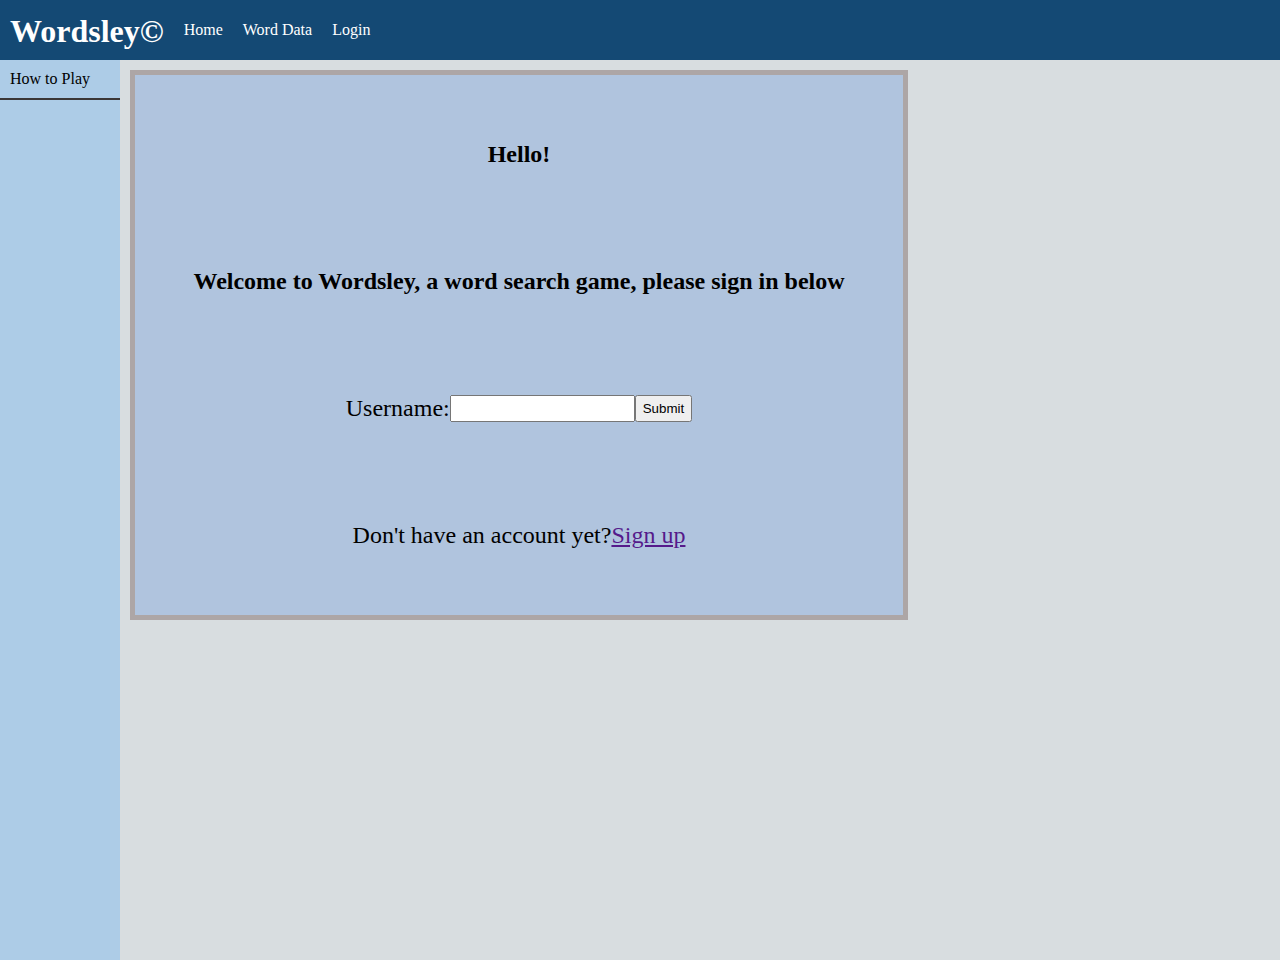
<file: Frontend/index.html>
<!DOCTYPE html>
<html lang="en">

    <head>
        <meta charset="UTF-8">
        <link rel="stylesheet" href="index.css">
        <title>Wordsley</title>
    </head>


    <body id="body">
        <div class="body">
            <div class="nav">
                <h1 class="navCubes">Wordsley©</h1>
                <li data-id="home" class="navLi">Home</li>
                <!-- <li data-id="rules" class="navLi"></li> -->
                <li data-id="word-data" class="navLi">Word Data</li>
                <li data-id="login" id="login-status" class="navLi">Login</li>
                </div>
            </div>
            <div class="bodySections">
                <div class="sideNav">
                    <ul id="sideNavUl">
                        <li data-id="rules" class="sideLi" onclick="on()">How to Play</li>
                        <!-- <li data-id="new-game-hard" class="sideLi">New Game</li>
                        <li data-id="1" class="sideLi"></li> -->
                    </ul>
                </div>
                <div class="verticalContent" id="renderDisplay">
                </div>
            </div>
                

        </div>
    </body>

    <div id="overlay" onclick="off()">
        <div id="text"> </div>
    </div>
      
      <script>
      function on() {
        document.getElementById("overlay").style.display = "block";
        pause = true
      }
      
      function off() {
        document.getElementById("overlay").style.display = "none";
        pause = false
      }
      </script>
    <script type="text/javascript" src="index.js" charset="utf-8"></script>

</html>
</file>
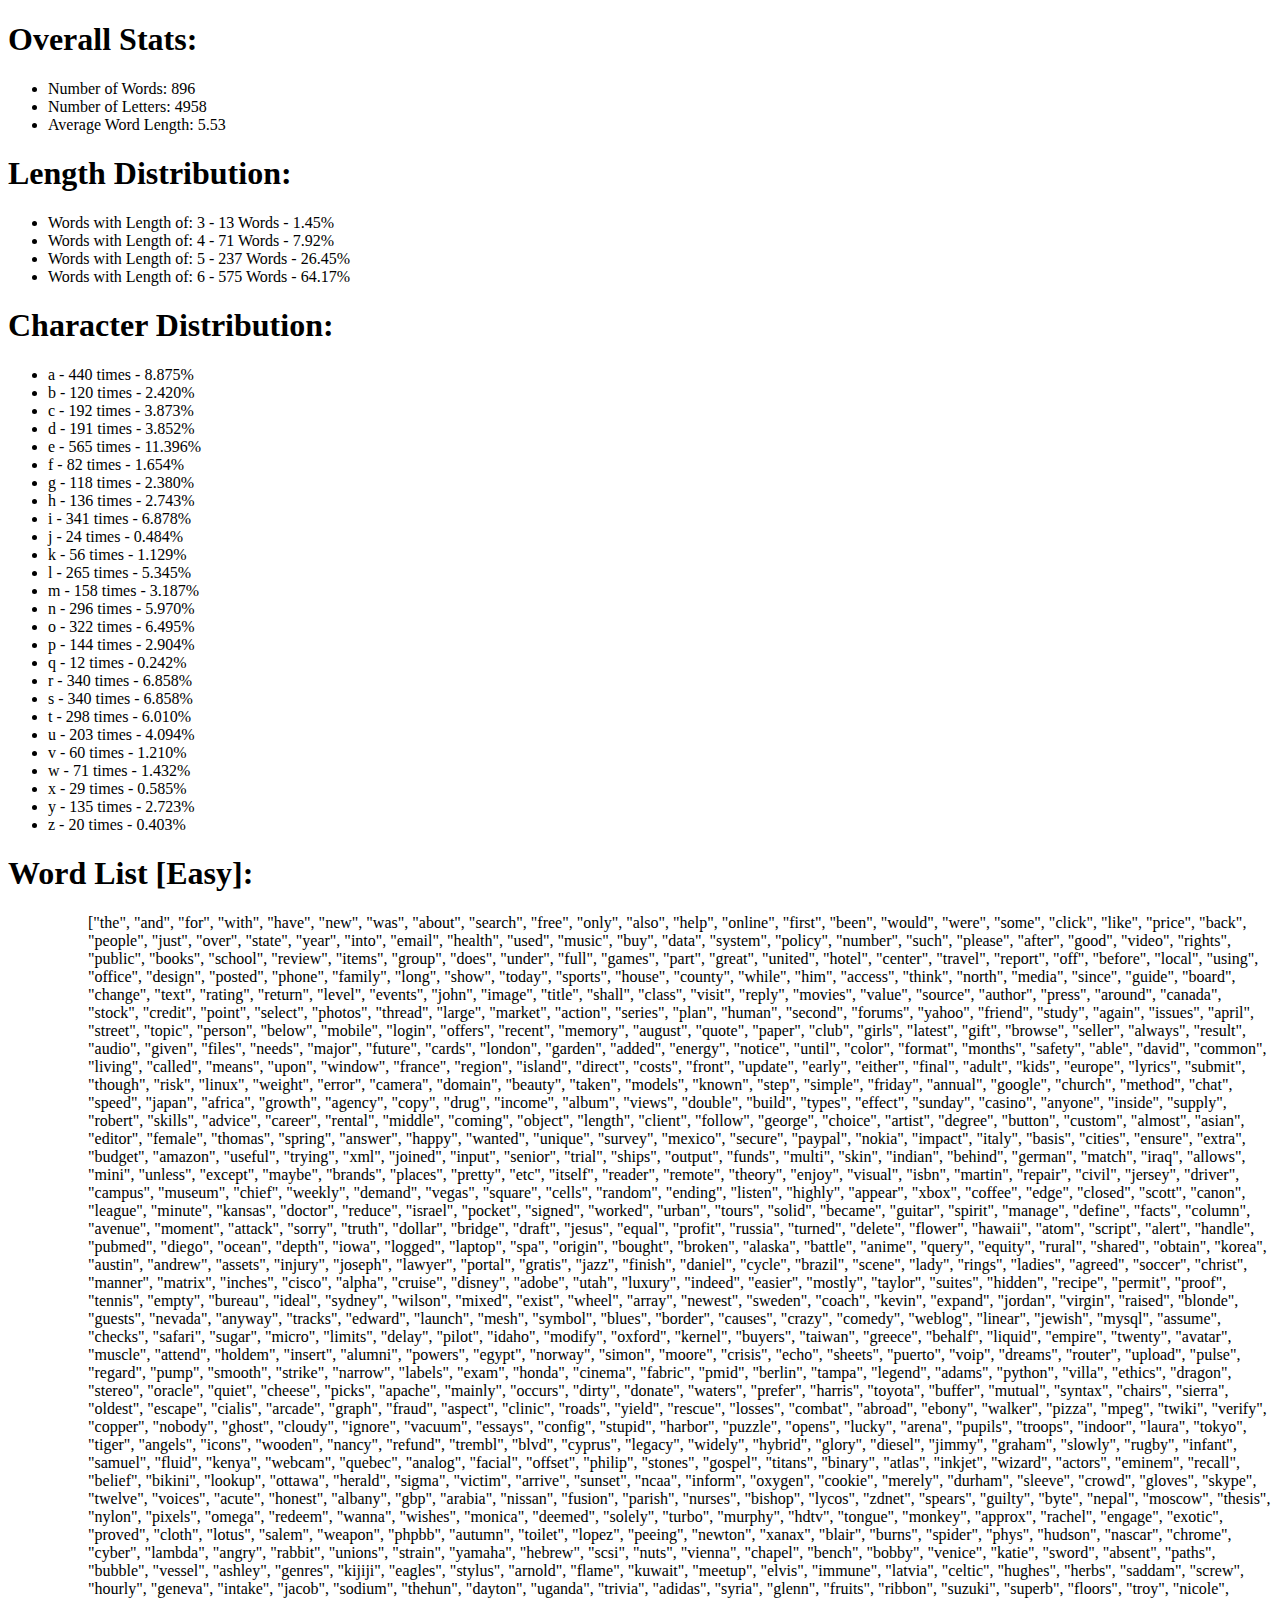
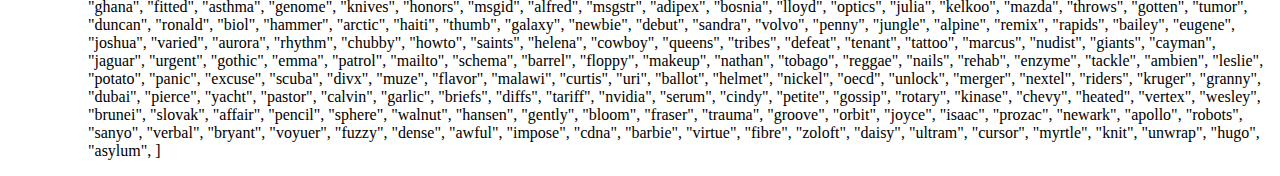
<file: Frontend/wordData/easy_words/easy_words.html>
<!DOCTYPE html>
<html lang="en">

    <head>
        <meta charset="UTF-8">
        <title>Easy Wordset</title>
    </head>


    <body>
        <h1>Overall Stats:</h1>
        <ul id="stats">
        </ul>
        <h1>Length Distribution:</h1>
        <ul id="length">
        </ul>
        <h1>Character Distribution:</h1>
        <ul id="character">
        </ul>
        <h1>Word List [Easy]:</h1>
        <ul id="wordList">
        </ul>
    </body>


    <script type="text/javascript" src="easy_words.js" charset="utf-8"></script>

</html>
</file>
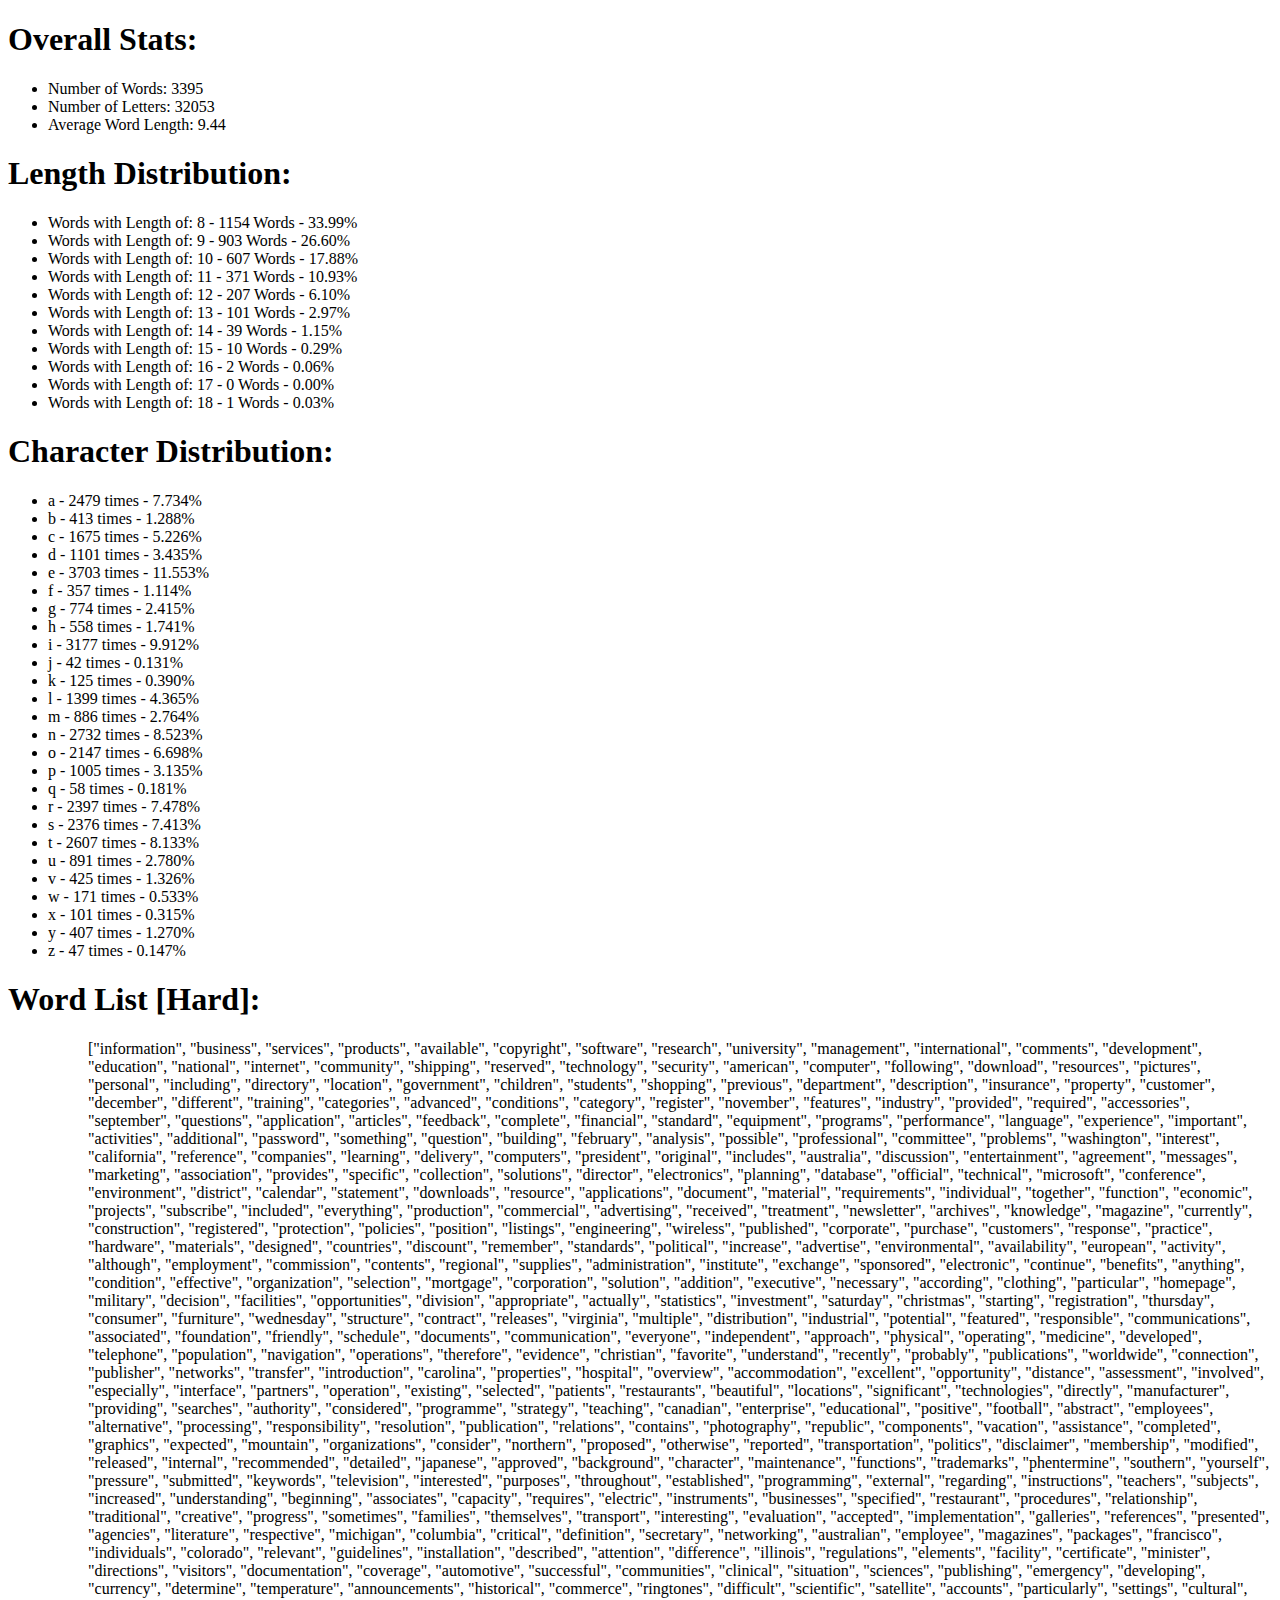
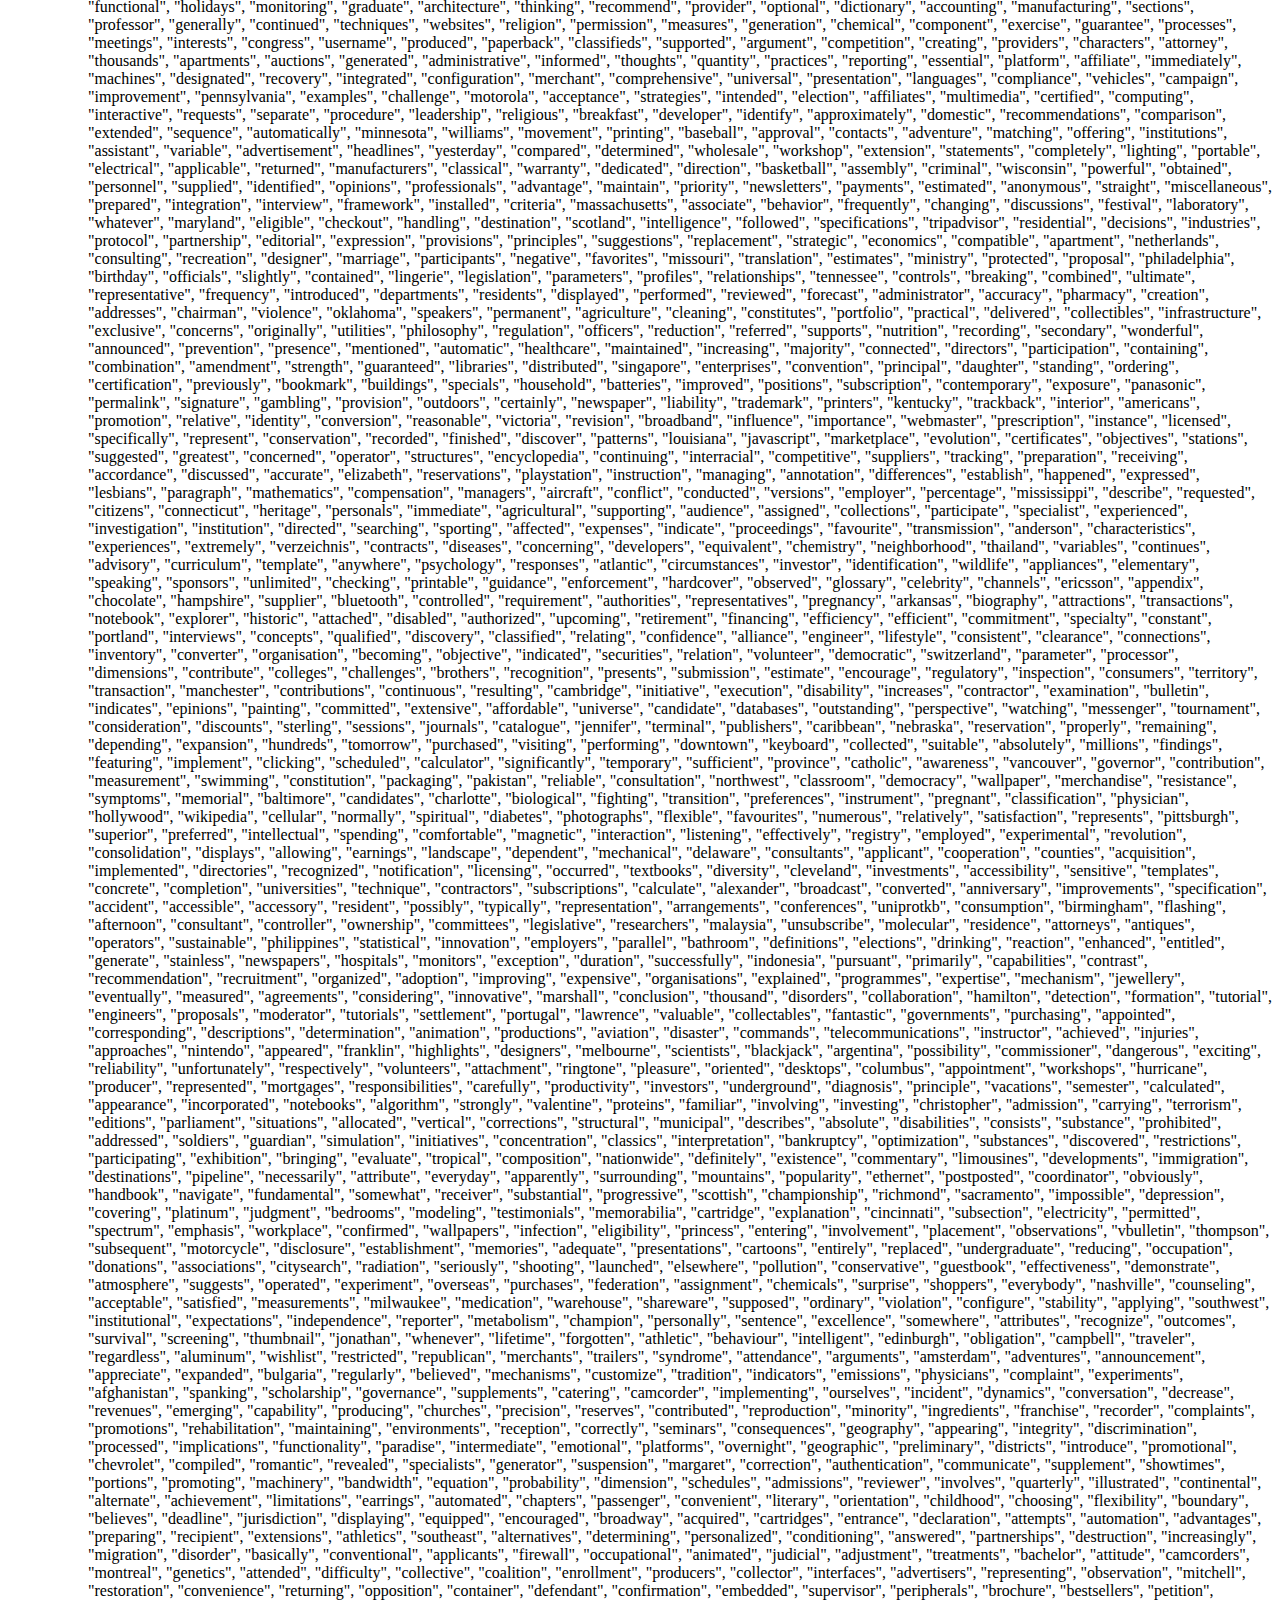
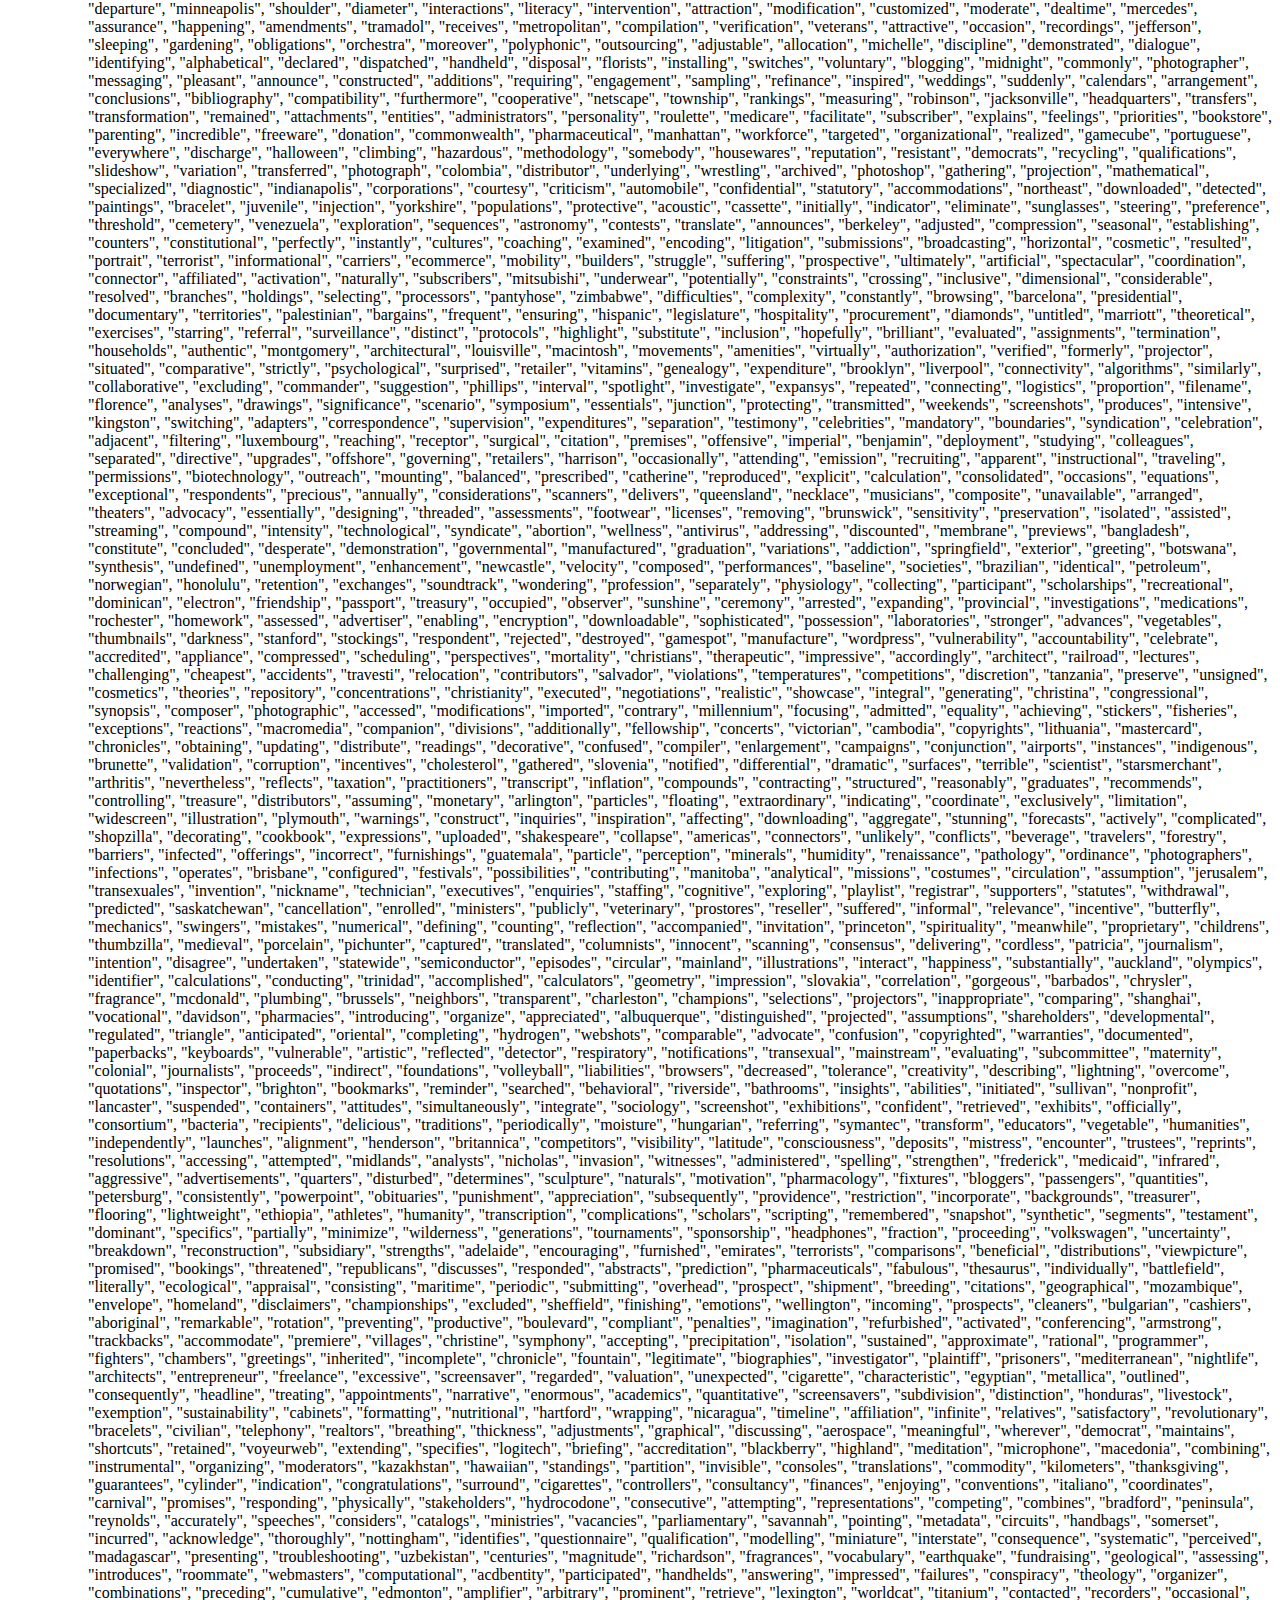
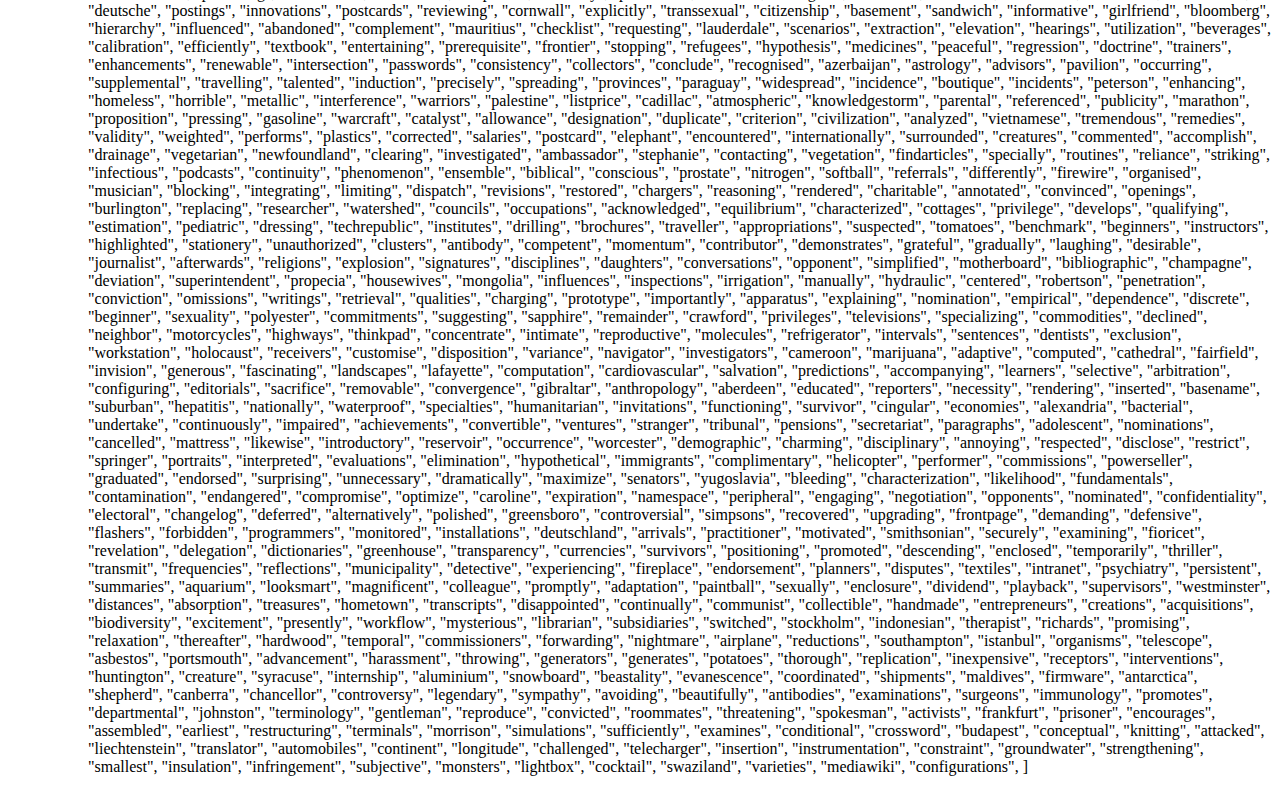
<file: Frontend/wordData/hard_words/hard_words.html>
<!DOCTYPE html>
<html lang="en">

    <head>
        <meta charset="UTF-8">
        <title>Hard Wordset</title>
    </head>


    <body>
        <h1>Overall Stats:</h1>
        <ul id="stats">
        </ul>
        <h1>Length Distribution:</h1>
        <ul id="length">
        </ul>
        <h1>Character Distribution:</h1>
        <ul id="character">
        </ul>
        <h1>Word List [Hard]:</h1>
        <ul id="wordList">
        </ul>
    </body>


    <script type="text/javascript" src="hard_words.js" charset="utf-8"></script>

</html>
</file>
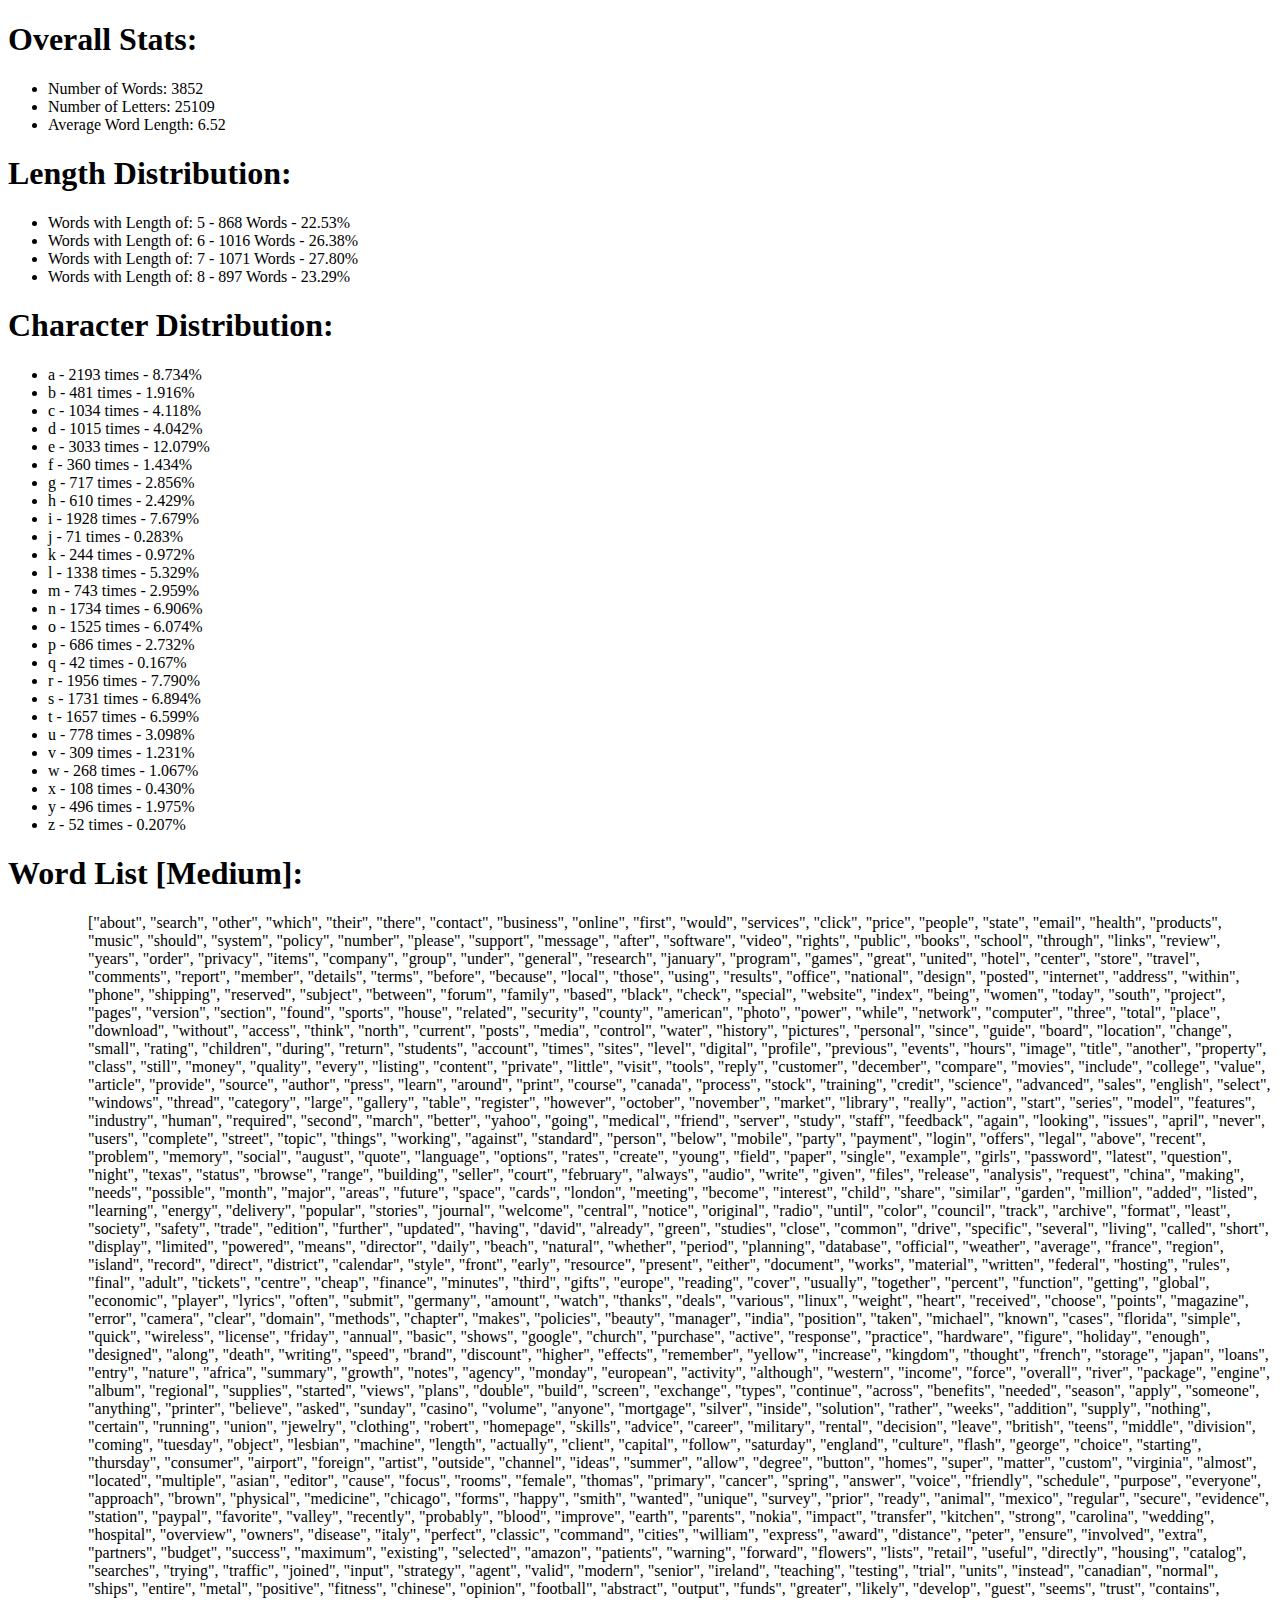
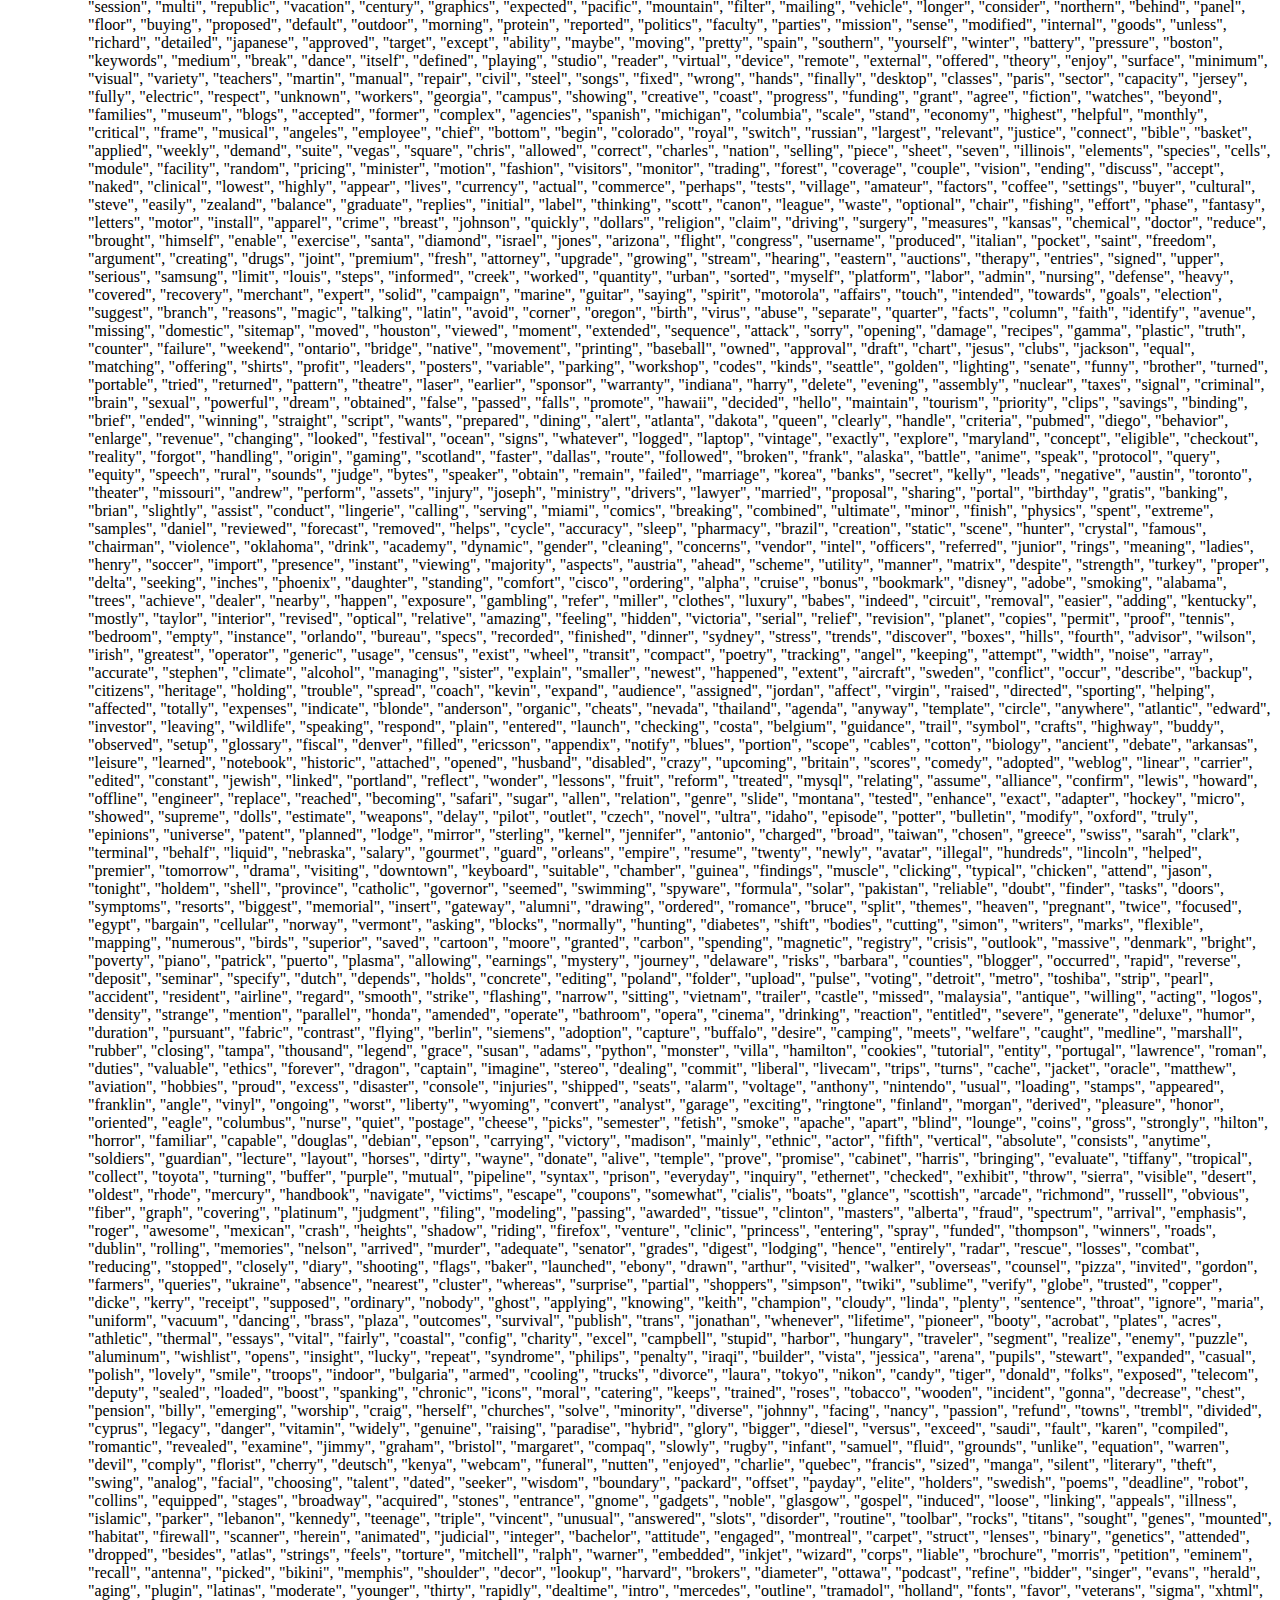
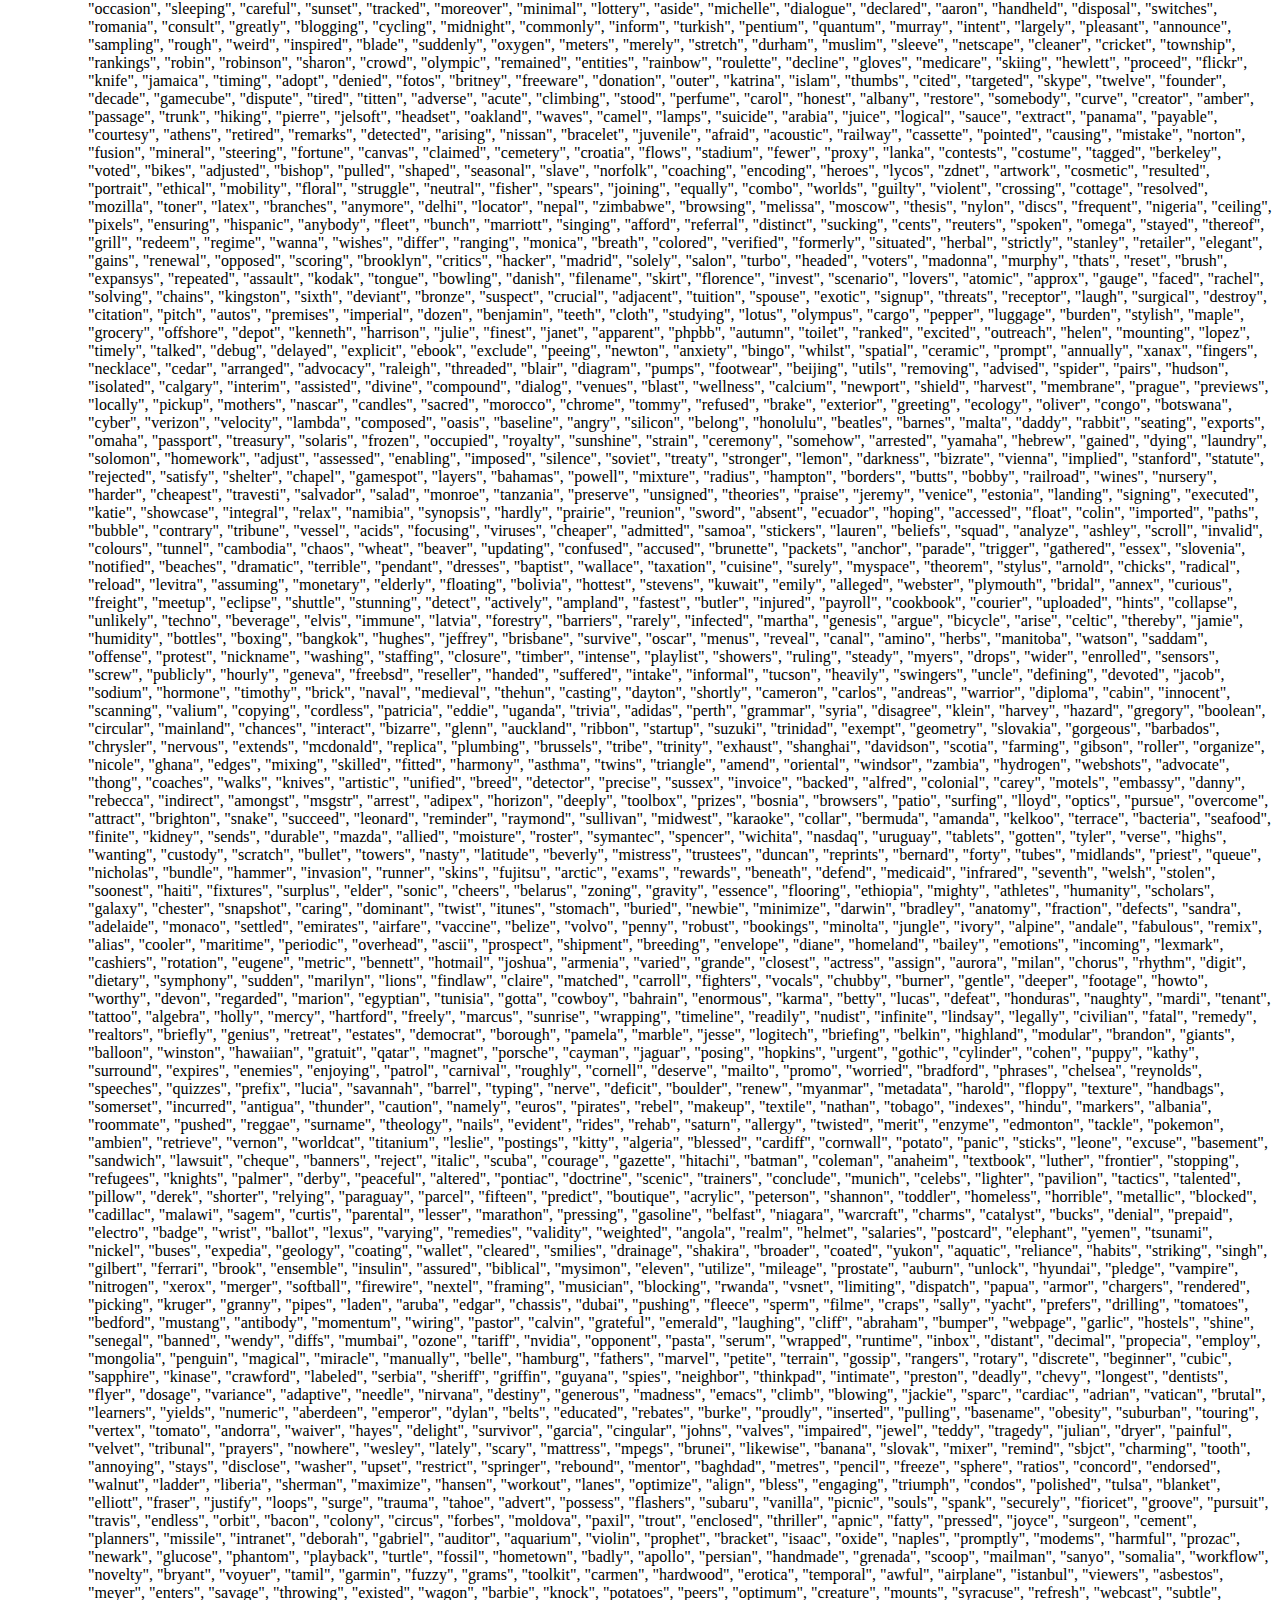
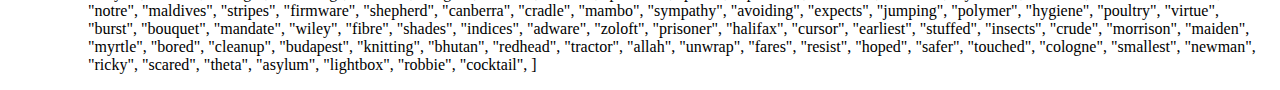
<file: Frontend/wordData/medium_words/medium_words.html>
<!DOCTYPE html>
<html lang="en">

    <head>
        <meta charset="UTF-8">
        <title>Medium Wordset</title>
    </head>


    <body>
        <h1>Overall Stats:</h1>
        <ul id="stats">
        </ul>
        <h1>Length Distribution:</h1>
        <ul id="length">
        </ul>
        <h1>Character Distribution:</h1>
        <ul id="character">
        </ul>
        <h1>Word List [Medium]:</h1>
        <ul id="wordList">
        </ul>
    </body>


    <script type="text/javascript" src="medium_words.js" charset="utf-8"></script>

</html>
</file>
<file: Frontend/index.css>
body{
    display: flex;
    flex-basis: auto;
    /* width: 120vw; */
    /* height: 200vh;  */
    flex-direction: column;
    margin: 0;
    flex: 1 ;
    min-height: 100vh;
    background: #d8dde0;
}

.bodySections{
    display: flex;
    background: #d8dde0;
    align-content: stretch;
    height: 100%;
    min-height: 100vh;
}

.nav{
    display: flex;
    height: 60px;
    background: #144974;
    padding: 0;
    justify-content: align-left;
}

.navCubes{
    display: flex;
    align-items: center;
    padding: 10px;
    color: white
}

#navUl{
    display: flex;
    list-style-type: none;
    padding: 0;
    flex-direction: column;
}

.navLi{
    display: flex;
    align-items: center;
    padding: 10px;
    /* border: rgb(59, 55, 55);
    border-width: 1px;
    border-style: solid; */
    text-align: center;
    border-radius: 4px;
    color: white
}

.navLi:hover{
    background-color: #456f93;
    cursor: pointer;
}


.sideNav{
    display:flex;
    min-width: 120px;
    background-color: #adcce7;
    flex-direction: column;
}

.sideNavCubes{
    display: flex;
}

.Display{
    display: flex;
}

#sideNavUl{
    display: flex;
    list-style-type: none;
    padding: 0;
    margin-top: 0;
    flex-direction: column;
    /* get the side nav to show no   */
}

.sideLi{
    display: flex;
    text-align: center;
    padding: 10px;
    border-bottom: 2px rgb(59, 55, 55) solid;
    border-width: 2px;
}

.sideLi:hover{
    background-color: #9bb7d0;
    cursor: pointer;
}

/* .verticalContent{
    display: flex;
    border: orangered;
    border-width: 1px;
    border-style: solid;
    border-radius: 4px;
} */

.verticalContent{ /* central content window */
    display: flex;
    background: #d8dde0;
    /* border-style: solid;
    border-width: 1px;
    border-color: green; */
    margin: 10px;
    flex-direction: column;
    /* min-width: 80vw; */
    min-height: 60vh;
}

.timerBar{
    display: flex;
    background: #d8dde0;
    border-style: solid;
    border-width: 1px;
    border-color: rgb(59, 55, 55);
    border-radius: 4px;
    justify-content: space-between;
}

#timer{
    display: flex;
    margin: 4px;
}

.timer{
    display: flex;
}

#word{
    display: flex;
    margin: 4px;
}

.wordBox{
    display: flex;
    border: solid;
    min-width: 200px;
    border-width: 1px;
    background-color: whitesmoke;
}

.contentWindow{
    display: flex;
    background: whitesmoke;
    border-style: solid;
    /* border-width: 1px;
    border-radius: 6px;
    border-color: blue; */
    margin: 10px;
    /* min-width: 650px;
    min-height: 700px; */
}

.wordList{
    display: flex;
    background: whitesmoke;
    /* border-style: solid;
    border-width: 1px;
    border-color: red; */
    margin: 10px;
}

h3{
    margin: auto;
}

#easy-grid {
display: grid;
grid-template-columns: 50px 50px 50px 50px 50px 50px 50px 50px 50px 50px 50px 50px 50px ;
}

#medium-grid {
    display: grid;
    grid-template-columns: 50px 50px 50px 50px 50px 50px 50px 50px 50px 50px 50px 50px 50px 50px 50px 50px;
}

#hard-grid {
    display: grid;
    grid-template-columns: 50px 50px 50px 50px 50px 50px 50px 50px 50px 50px 50px 50px 50px 50px 50px 50px 50px 50px 50px 50px;
    flex: 1;
}

.element {
background-color: #f0f4f8;
border: 3px solid grey;
padding: 5px;
font-size: 30px;
text-align: center;
}

.selected{
    background-color: darkgray;
}

.valid{
background-color: lightgreen;
}

.completedWord{
 color: green;  
}

.solved{
    background-color: green;
}

#easy-grid:hover{
    cursor: pointer;
}

#medium-grid:hover{
    cursor: pointer;
}

#hard-grid:hover{
    cursor: pointer;
}

.del{
    background-color: lightcoral;
}

.menu{
    display: flex;
    background-color: lightsteelblue;
    border-color: rgb(173, 166, 166);
    border-width: 5px;
    border-style: solid;
    flex-basis: 1 1 auto;
    justify-content: center;
    align-content: center;
    flex-direction: column;
    min-width: 60vw;
    min-height: 60vh;
}

.menuItem{
    display: flex;
    justify-content: center;
    align-content: center;
    margin: 50px;
    font-size: 150%;
}

#signUpMenu{
    margin: 10px;
}

#rulesButton{
    max-height: 20px;
    max-width: 20px;
    display: flex;
    align-self: flex-end;
    justify-self: flex-start;
}
#rulesButton:hover{
    background-color: red;
    cursor: pointer;
}
.rulesH3{
    margin: 0;
    display: flex;
    align-self: center;
    justify-self: center;
}
.rulesElements{
    display: flex;
    background-color: lightsteelblue;
    border-color: rgb(173, 166, 166);
    border-width: 5px;
    border-left: 0px;
    border-right: 0px;
    border-style: solid;
    flex-basis: 1 1 auto;
    justify-content: center;
    align-content: center;
    flex-direction: column;
    margin-top: 10px;
}

.submitButton{
    display: block; 
    margin: 0 auto;
    margin-top: 5px;
    padding: 10px 20px;
    background-color: green;
    color: white;
    font-size: 12px;
}

.contentRight{
    display: flex;
    background: #f0f4f8;
    border-style: solid;
    border-width: 1px;
    /* border-color: purple; */
    margin: 10px;
    padding: 10px;
    justify-self: flex-start;
    /* flex-basis: 1 1 auto; */
    min-height: 40vh;
    max-height: 80vh;
    /* align-self: flex-end; */
}

.wordListLi{
    padding-left: 4px;
}

#configDesc{
    border: lightslategray;
    border-width: 2px;
    border-style: solid;
    
}

#difficulty{
    background-color: lightsteelblue;
    border-color: grey;
    border-width: 5px;
    border-style: solid;
    margin: 50px;
    font-size: 150%;
}

#submitConfig{
    display: block; 
    margin: 0 auto;
    padding: 15px 32px;
    background-color: green;
    color: white;
    font-size: 18px;
}

#rulesMenu{
    display: flex;
    flex-basis: 1 1 auto;
    justify-content: center;
    align-content: center;
    flex-direction: column;
}
#rulesMenuElements{
    justify-self: center;
    align-self: center;
    display: flex;
    width: fit-content;
    background-color: whitesmoke;
    border-width: 1px;
    /* border-left: 0px;
    border-right: 0px; */
    border-style: solid;
    flex-basis: 1 1 auto;
    justify-content: center;
    align-content: center;
    flex-direction: column;
    margin-top: 10px;
}

.rulesLi{
    margin-bottom: 6px;
    border-bottom: 2px;
}

#overlay {
    position: fixed;
    display: none;
    width: 100%;
    height: 100%;
    top: 0;
    left: 0;
    right: 0;
    bottom: 0;
    background-color: rgba(255, 255, 255, 0.5);
    z-index: 2;
    cursor: pointer;
}

#gameOverOverlay{
    justify-self: center;
    align-self: center;
    display: flex;
    flex-basis: 1 1 auto;
    justify-content: center;
    align-content: center;
    flex-direction: column;
    margin-top: 10px;
}

#overlayText{
    position: absolute;
    top: 50%;
    left: 50%;
    font-size: 50px;
    color: white;
    transform: translate(-50%,-50%);
    -ms-transform: translate(-50%,-50%);
}

/* theme
#eafffa
#b8ffee
#70ffde
#29ffcd
#00e0ac
#009b77
#008a6a
#007a5e
#006b52
#005c46
#004d3b */

/* 
.w3-theme-l5 {color:#000 !important; background-color:#eafffa !important}
.w3-theme-l4 {color:#000 !important; background-color:#b8ffee !important}
.w3-theme-l3 {color:#000 !important; background-color:#70ffde !important}
.w3-theme-l2 {color:#000 !important; background-color:#29ffcd !important}
.w3-theme-l1 {color:#fff !important; background-color:#00e0ac !important}
.w3-theme-d1 {color:#fff !important; background-color:#008a6a !important}
.w3-theme-d2 {color:#fff !important; background-color:#007a5e !important}
.w3-theme-d3 {color:#fff !important; background-color:#006b52 !important}
.w3-theme-d4 {color:#fff !important; background-color:#005c46 !important}
.w3-theme-d5 {color:#fff !important; background-color:#004d3b !important}

.w3-theme-light {color:#000 !important; background-color:#eafffa !important}
.w3-theme-dark {color:#fff !important; background-color:#004d3b !important}
.w3-theme-action {color:#fff !important; background-color:#004d3b !important}

.w3-theme {color:#fff !important; background-color:#009b77 !important}
.w3-text-theme {color:#009b77 !important}
.w3-border-theme {border-color:#009b77 !important}

.w3-hover-theme:hover {color:#fff !important; background-color:#009b77 !important}
.w3-hover-text-theme:hover {color:#009b77 !important}
.w3-hover-border-theme:hover {border-color:#009b77 !important} */
</file>
